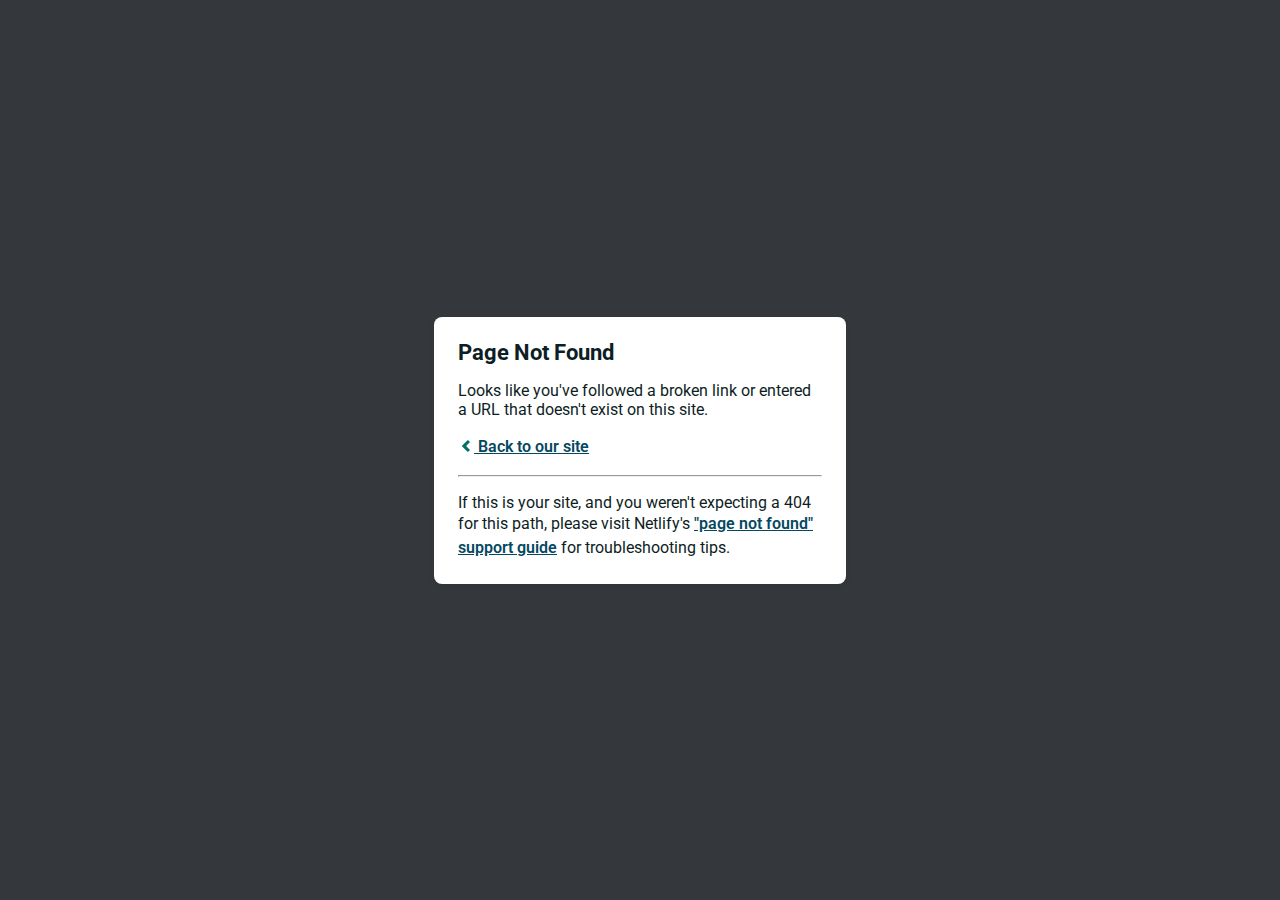
<file: assets/fonts/materialdesignicons-webfontdf71.html>
<!DOCTYPE html>
<html>
  <head>
    <meta charset="utf-8">
    <meta name="viewport" content="width=device-width, initial-scale=1.0, maximum-scale=1.0, user-scalable=no">

    <title>Page Not Found</title>
    <link href='https://fonts.googleapis.com/css?family=Roboto:400,700&subset=latin,latin-ext' rel='stylesheet' type='text/css'>
    <style>
    body {
      font-family: -apple-system, BlinkMacSystemFont, "Segoe UI", Roboto, Helvetica, Arial, sans-serif, "Apple Color Emoji", "Segoe UI Emoji", "Segoe UI Symbol";
      background: rgb(52, 56, 60);
      color: white;
      overflow: hidden;
      margin: 0;
      padding: 0;
    }

    h1 {
      margin: 0;
      font-size: 22px;
      line-height: 24px;
    }

    .main {
      position: relative;
      display: flex;
      flex-direction: column;
      align-items: center;
      justify-content: center;
      height: 100vh;
      width: 100vw;
    }

    .card {
      position: relative;
      display: flex;
      flex-direction: column;
      width: 75%;
      max-width: 364px;
      padding: 24px;
      background: white;
      color: rgb(14, 30, 37);
      border-radius: 8px;
      box-shadow: 0 2px 4px 0 rgba(14, 30, 37, .16);
    }

    a {
      margin: 0;
      font-weight: 600;
      line-height: 24px;
      color: #054861;
    }

    a svg {
      position: relative;
      top: 2px;
    }

    a:hover,
    a:focus {
      text-decoration: none;
    }

    a:hover svg path{
      fill: #007067;
    }

    p:last-of-type {
      margin-bottom: 0;
    }

    </style>
  </head>
  <body>
    <div class="main">
      <div class="card">
        <div class="header">
          <h1>Page Not Found</h1>
        </div>
        <div class="body">
          <p>Looks like you've followed a broken link or entered a URL that doesn't exist on this site.</p>
          <p>
            <a id="back-link" href="/">
              <svg xmlns="http://www.w3.org/2000/svg" width="16" height="16" viewBox="0 0 16 16">
                <path fill="#007067" d="M11.9998836,4.09370803 L8.55809517,7.43294953 C8.23531459,7.74611298 8.23531459,8.25388736 8.55809517,8.56693769 L12,11.9062921 L9.84187871,14 L4.24208544,8.56693751 C3.91930485,8.25388719 3.91930485,7.74611281 4.24208544,7.43294936 L9.84199531,2 L11.9998836,4.09370803 Z"/>
              </svg>
              Back to our site
             </a>
          </p>
          <hr><p>If this is your site, and you weren't expecting a 404 for this path, please visit Netlify's <a href="https://answers.netlify.com/t/support-guide-i-ve-deployed-my-site-but-i-still-see-page-not-found/125?utm_source=404page&utm_campaign=community_tracking">"page not found" support guide</a> for troubleshooting tips.
          </p>
        </div>
      </div>
    </div>
    <script>
      (function() {
        if (document.referrer && document.location.host && document.referrer.match(new RegExp("^https?://" + document.location.host))) {
          document.getElementById("back-link").setAttribute("href", document.referrer);
        }
      })();
    </script>
  </body>
</html>
</file>
